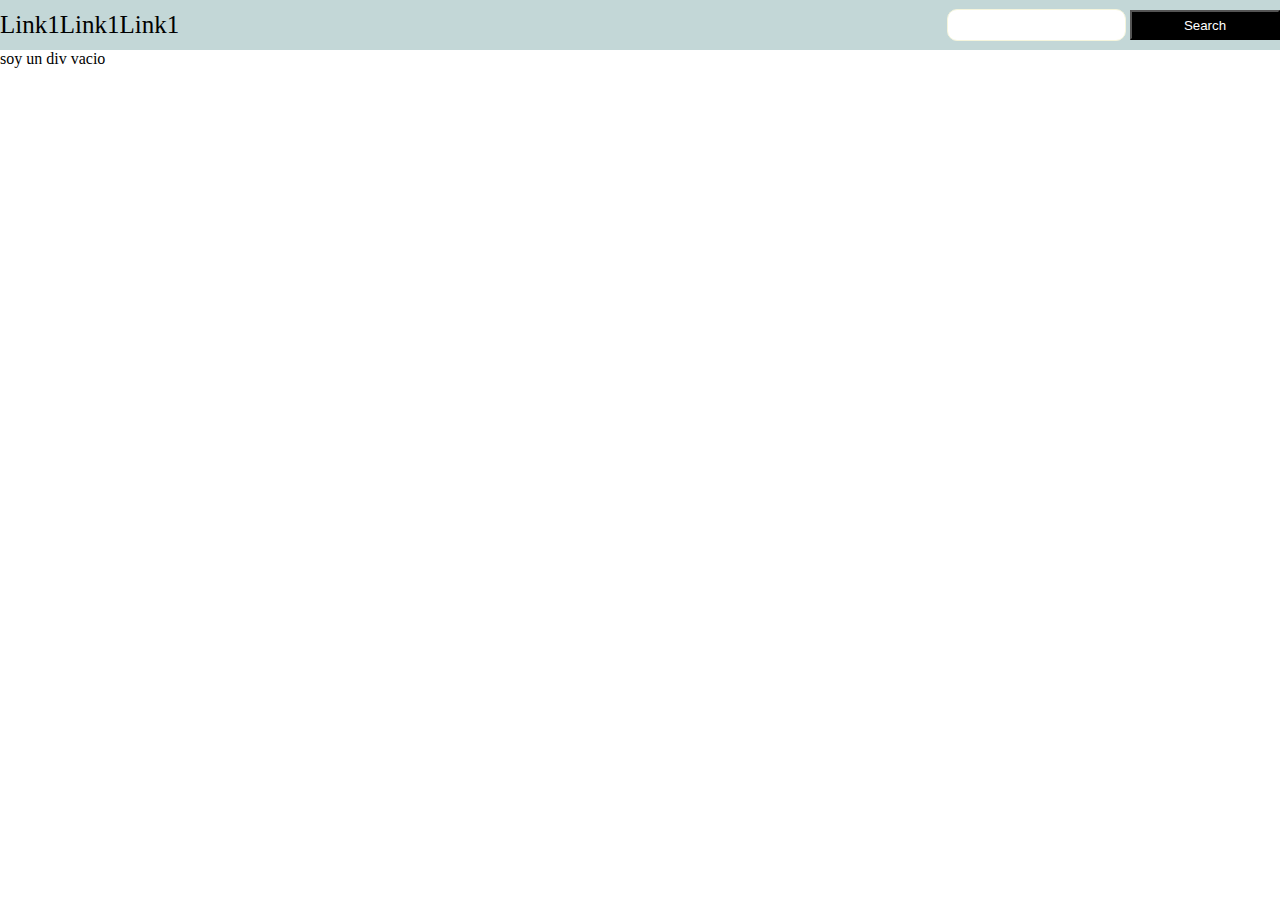
<file: index.html>
<!-- html5 -->
<!DOCTYPE html>
<html lang="es">
<head>
    <title>Clase2 - Angular</title>
    <link rel="stylesheet" href="./styles.css">

    <!--1 forma-->
    <script>
        /*codigo js*/

    </script>

    <!--2 forma: externo-->
    <!-- <script src="./js/script.js"></script> -->
</head>

<body>
    
    <main>
        <section class="search">
            <nav>
                <ul class="search__menuLink">
                    <li>
                        <a href="link">Link1</a>
                    </li>
                    <li>
                        <a href="link">Link1</a>
                    </li>
                    <li>
                        <a href="link">Link1</a>
                    </li>
                </ul>
            </nav>
            <form>
                <input type="text" id="seach_text">
                <button type="button" id="btnSearch">
                    Search
                </button>
            </form>
        </section>

        <section>
            <div id="info">soy un div vacio</div>
        </section>
    </main>
</body>
<script src="./js/eventos.js"></script>
</html>
</file>
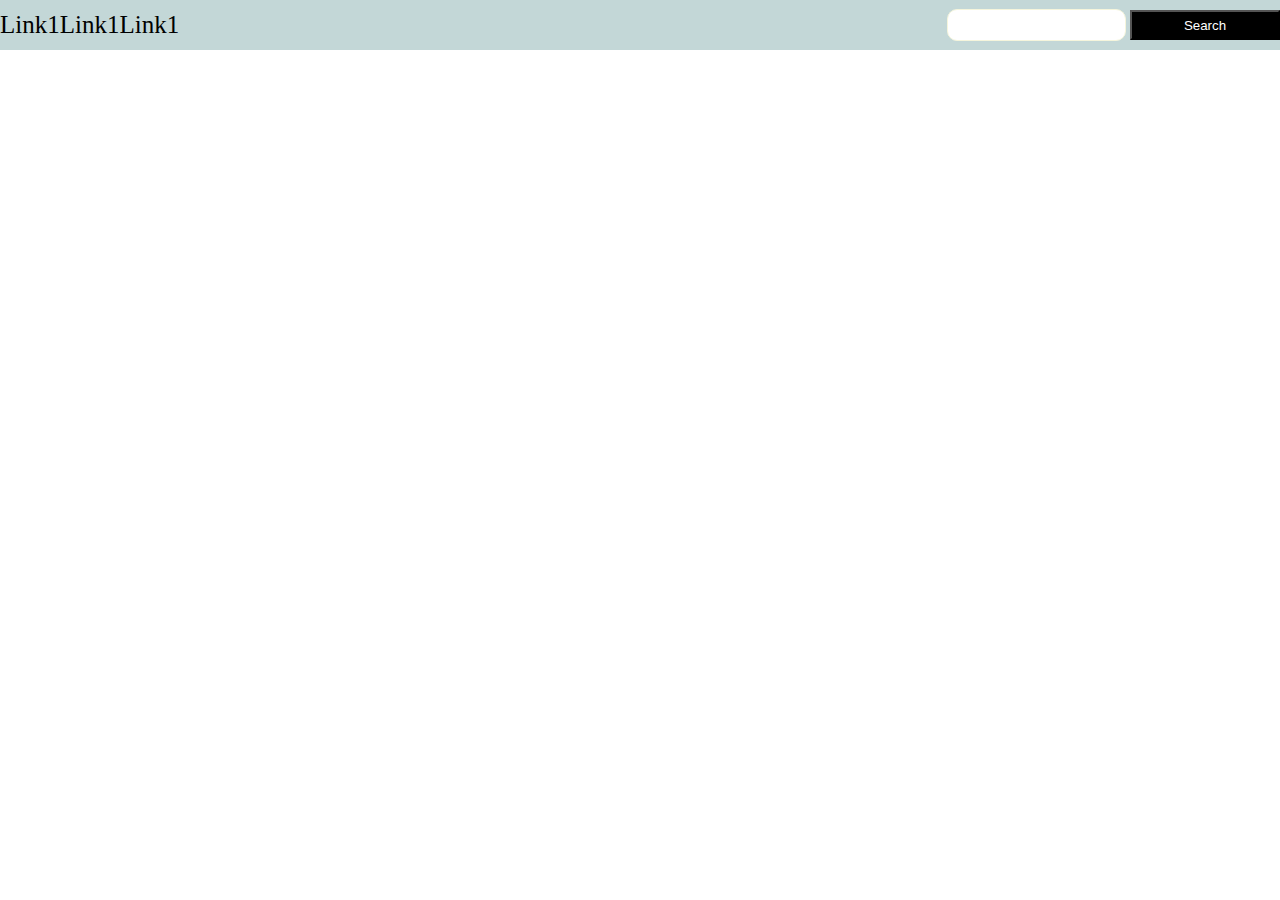
<file: css.html>
<!DOCTYPE html>
<html lang="en">

<head>
    <meta charset="UTF-8">
    <title>CSS</title>

    <!--forma 2: externo-->
    <link rel="stylesheet" href="./styles.css">
</head>

<body>
    <!--forma3: inline-->

    <!--
    <p style="font-size: 25px;">
        Soy un texto
    </p>
    <p class="texto25" style="font-size: 35px;" id="text25Id">
        Soy otro parrafo
    </p>
    <br>
    <img src="https://encrypted-tbn0.gstatic.com/images?q=tbn:ANd9GcTivkZt-cn9mZNTKG9QymsxkkKlw32SNdtVEPMsABKSh-A5YNE1xsZKdwHpdx7V62xg7mU&usqp=CAU"
        alt="Familia Simpson">
    <img src="https://encrypted-tbn0.gstatic.com/images?q=tbn:ANd9GcTivkZt-cn9mZNTKG9QymsxkkKlw32SNdtVEPMsABKSh-A5YNE1xsZKdwHpdx7V62xg7mU&usqp=CAU"
        alt="Familia Simpson">
    <img src="https://encrypted-tbn0.gstatic.com/images?q=tbn:ANd9GcTivkZt-cn9mZNTKG9QymsxkkKlw32SNdtVEPMsABKSh-A5YNE1xsZKdwHpdx7V62xg7mU&usqp=CAU"
        alt="Familia Simpson">
    
    <div class="caja1">
        Soy una caja
    </div>
    <div class="caja2">
        <p>Soy otra caja</p>
        <img src="https://encrypted-tbn0.gstatic.com/images?q=tbn:ANd9GcTivkZt-cn9mZNTKG9QymsxkkKlw32SNdtVEPMsABKSh-A5YNE1xsZKdwHpdx7V62xg7mU&usqp=CAU"
            alt="Familia Simpson"
            id="imgDiv">
    </div>

    <section>
        <p>
            Esto es strong > muy strong > importante.
        </p>
        <p>
            Esto es <i> realmente strong > muy strong > </i>
            importante.
        </p>
    </section>

    <article>
        <h1>
           T1
        </h1>
        <p>
            P1
        </p>
        <p>
            P2
        </p>
    </article>

    <section>
        <table id="tbl">
            <thead>
                <tr>
                    <th>
                        col1
                    </th>
                    <th>
                        col1
                    </th>
                    <th>
                        col1
                    </th>
                </tr>
            </thead>
            <tbody>
                <tr>
                    <td>
                        fila1
                    </td>
                    <td>
                        fila2
                    </td>
                    <td>
                        fila3
                    </td>
                </tr>
            </tbody>
        </table>
    </section>

    <section>
        <a href="https://www.google.com">Google</a>
        <a href="https://www.tematika.com">Tematika</a>
    </section>

    <section>
        <table id="tbl2">
            <thead>
                <tr>
                    <th>
                        col1
                    </th>
                    <th>
                        col1
                    </th>
                    <th>
                        col1
                    </th>
                </tr>
            </thead>
            <tbody>
                <tr>
                    <td>
                        fila1
                    </td>
                    <td>
                        fila2
                    </td>
                    <td>
                        fila3
                    </td>
                </tr>
                <tr>
                    <td>
                        fila1
                    </td>
                    <td>
                        fila2
                    </td>
                    <td>
                        fila3
                    </td>
                </tr>
                <tr>
                    <td>
                        fila1
                    </td>
                    <td>
                        fila2
                    </td>
                    <td>
                        fila3
                    </td>
                </tr>
                <tr>
                    <td>
                        fila1
                    </td>
                    <td>
                        fila2
                    </td>
                    <td>
                        fila3
                    </td>
                </tr>
                <tr>
                    <td>
                        fila1
                    </td>
                    <td>
                        fila2
                    </td>
                    <td>
                        fila3
                    </td>
                </tr>
                <tr>
                    <td>
                        fila1
                    </td>
                    <td>
                        fila2
                    </td>
                    <td>
                        fila3
                    </td>
                </tr>
            </tbody>
        </table>        
    </section>

    <section>
        <table id="tbl3">
            <thead>
                <tr>
                    <th>
                        col1
                    </th>
                    <th>
                        col1
                    </th>
                    <th>
                        col1
                    </th>
                </tr>
            </thead>
            <tbody>
                <tr>
                    <td>
                        fila1
                    </td>
                    <td>
                        fila2
                    </td>
                    <td>
                        fila3
                    </td>
                </tr>
                <tr>
                    <td>
                        fila1
                    </td>
                    <td>
                        fila2
                    </td>
                    <td>
                        fila3
                    </td>
                </tr>
                <tr>
                    <td>
                        fila1
                    </td>
                    <td>
                        fila2
                    </td>
                    <td>
                        fila3
                    </td>
                </tr>
                <tr>
                    <td>
                        fila1
                    </td>
                    <td>
                        fila2
                    </td>
                    <td>
                        fila3
                    </td>
                </tr>
                <tr>
                    <td>
                        fila1
                    </td>
                    <td>
                        fila2
                    </td>
                    <td>
                        fila3
                    </td>
                </tr>
                <tr>
                    <td>
                        fila1
                    </td>
                    <td>
                        fila2
                    </td>
                    <td>
                        fila3
                    </td>
                </tr>
            </tbody>
        </table>        
    </section>
-->
<!--
    <section>
        <div class="container">
            <ul class="links">
                <li>
                    <a>Link1</a>
                </li>
                <li>
                    <a>Link2</a>
                </li>
                <li>
                    <a>Link3</a>
                </li>
            </ul>
            <div>
                <img src="https://encrypted-tbn0.gstatic.com/images?q=tbn:ANd9GcTivkZt-cn9mZNTKG9QymsxkkKlw32SNdtVEPMsABKSh-A5YNE1xsZKdwHpdx7V62xg7mU&usqp=CAU"
                alt="Familia Simpson"
                >
            </div>
            <div>
                <img src="https://encrypted-tbn0.gstatic.com/images?q=tbn:ANd9GcTivkZt-cn9mZNTKG9QymsxkkKlw32SNdtVEPMsABKSh-A5YNE1xsZKdwHpdx7V62xg7mU&usqp=CAU"
                alt="Familia Simpson"
                >
            </div>
            <div>
                <img src="https://encrypted-tbn0.gstatic.com/images?q=tbn:ANd9GcTivkZt-cn9mZNTKG9QymsxkkKlw32SNdtVEPMsABKSh-A5YNE1xsZKdwHpdx7V62xg7mU&usqp=CAU"
                alt="Familia Simpson"
                >
            </div>
            <div>
                <img src="https://encrypted-tbn0.gstatic.com/images?q=tbn:ANd9GcTivkZt-cn9mZNTKG9QymsxkkKlw32SNdtVEPMsABKSh-A5YNE1xsZKdwHpdx7V62xg7mU&usqp=CAU"
                alt="Familia Simpson"
                >
            </div>
        </div>
    </section>
-->

    <section class="search">
        <nav>
            <ul class="search__menuLink">
                <li>
                    <a href="link">Link1</a>
                </li>
                <li>
                    <a href="link">Link1</a>
                </li>
                <li>
                    <a href="link">Link1</a>
                </li>
            </ul>
        </nav>
        <form>
            <input type="text" id="seach_text">
            <button>
                Search
            </button>
        </form>
    </section>
</body>

</html>
</file>
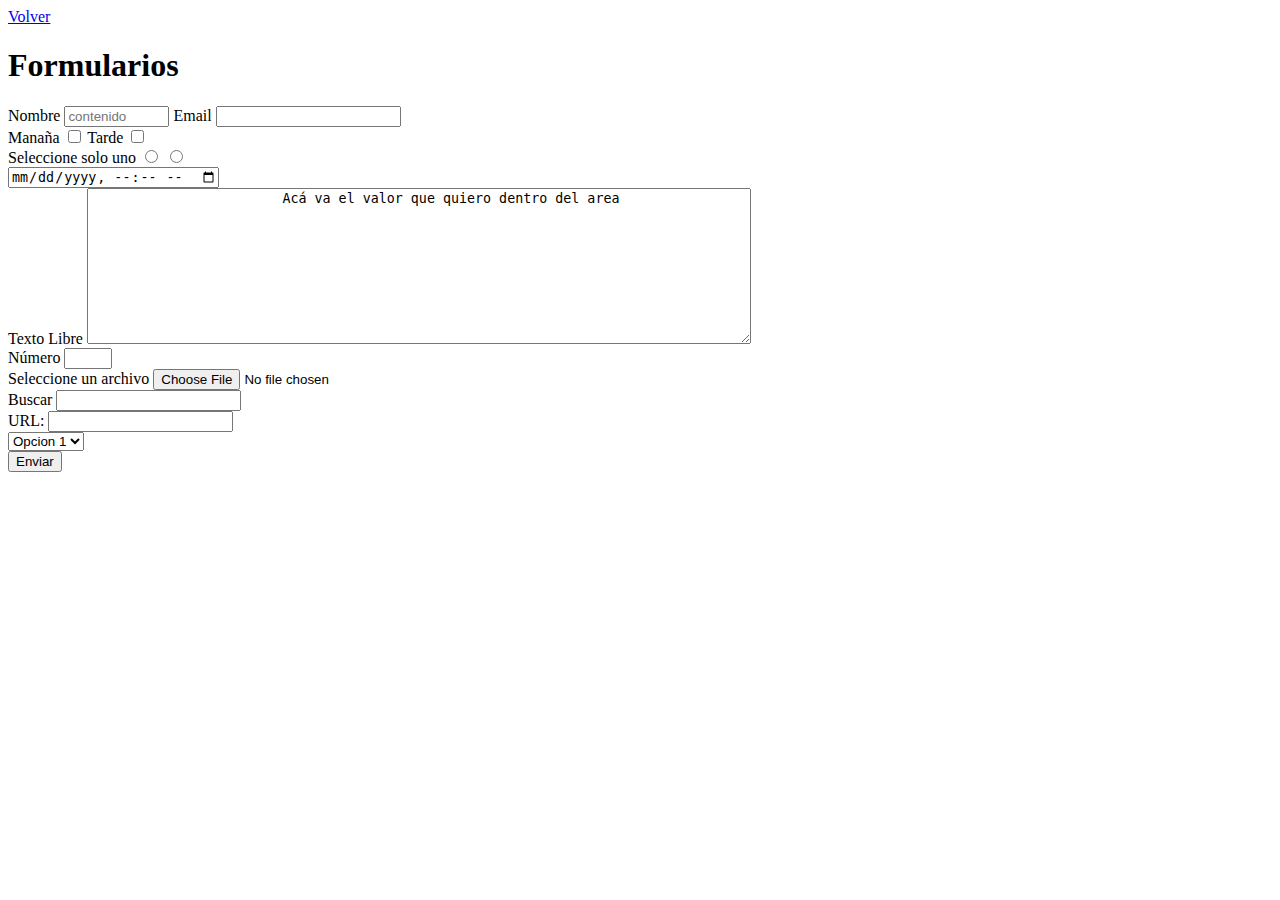
<file: formulario.html>
<!DOCTYPE html>
<html lang="en">

<head>
    <meta charset="UTF-8">
    <meta http-equiv="X-UA-Compatible" content="IE=edge">
    <meta name="viewport" content="width=device-width, initial-scale=1.0">
    <title>Document</title>
</head>

<body>

    <head> 
        <nav>
            <a href="./index.html">Volver</a>
        </nav>
    </head>

    <body>
        <header>

        </header>
        <main>
            <h1>Formularios</h1>

            <!--formularios-->
            <form action="http://127.0.0.1:5555/formulario.html"
                 method="GET" 
                 enctype="multipart/form-data">
                <label for="txtNombre">Nombre</labekl>
                    <input type="text" 
                        maxlength="10"
                        size="10"
                        name="nombre"                         
                        placeholder="contenido" 
                        value="" 
                        id="txtNombre">
                    <label for="email">Email</label>
                    <input type="email" 
                        name="email" 
                        id="email">
                    <!--opciones unicas/multiple-->
                    <br>
                    <label>Manaña</label>
                    <input type="checkbox" 
                        name="tm" 
                        value="0">
                    <label>Tarde</label>
                    <input type="checkbox" 
                        name="tt"
                        value="1">
                    <br>
                    <label>Seleccione solo uno</label>
                    <input type="radio" 
                        name="r"
                        value="r1">
                    <input type="radio" 
                        name="r" 
                        value="r2">
                    <br>

                    <!--fecha-->
                    <input type="datetime-local"
                        name="fecha">                    
                    <br>

                    <label>Texto Libre</label>
                    <textarea rows="10" cols="80">
                        Acá va el valor que quiero dentro del area
                    </textarea>
                    <br>
                    <label>Número</label>
                    <input type="number" 
                        name="edad"
                        min="0"
                        max="5">
                    <br>
                    <label for="file">Seleccione un archivo</label>
                    <input type="file" id="file" name="file">
                    <br>
                    <label>Buscar</label>
                    <input type="search"> 
                    <br>
                    <label>URL:</label>
                    <input type="url" name="url">
                    <br>

                    <select name="opcion">
                        <option value="op1">Opcion 1</option>
                        <option value="op2">Opcion 2</option>
                    </select>
                    <br>    
                    <!--boton par enviar la informacion-->
                    <input type="submit" value="Enviar">
            </form>
        </main>
    </body>
</body>

</html>
</file>
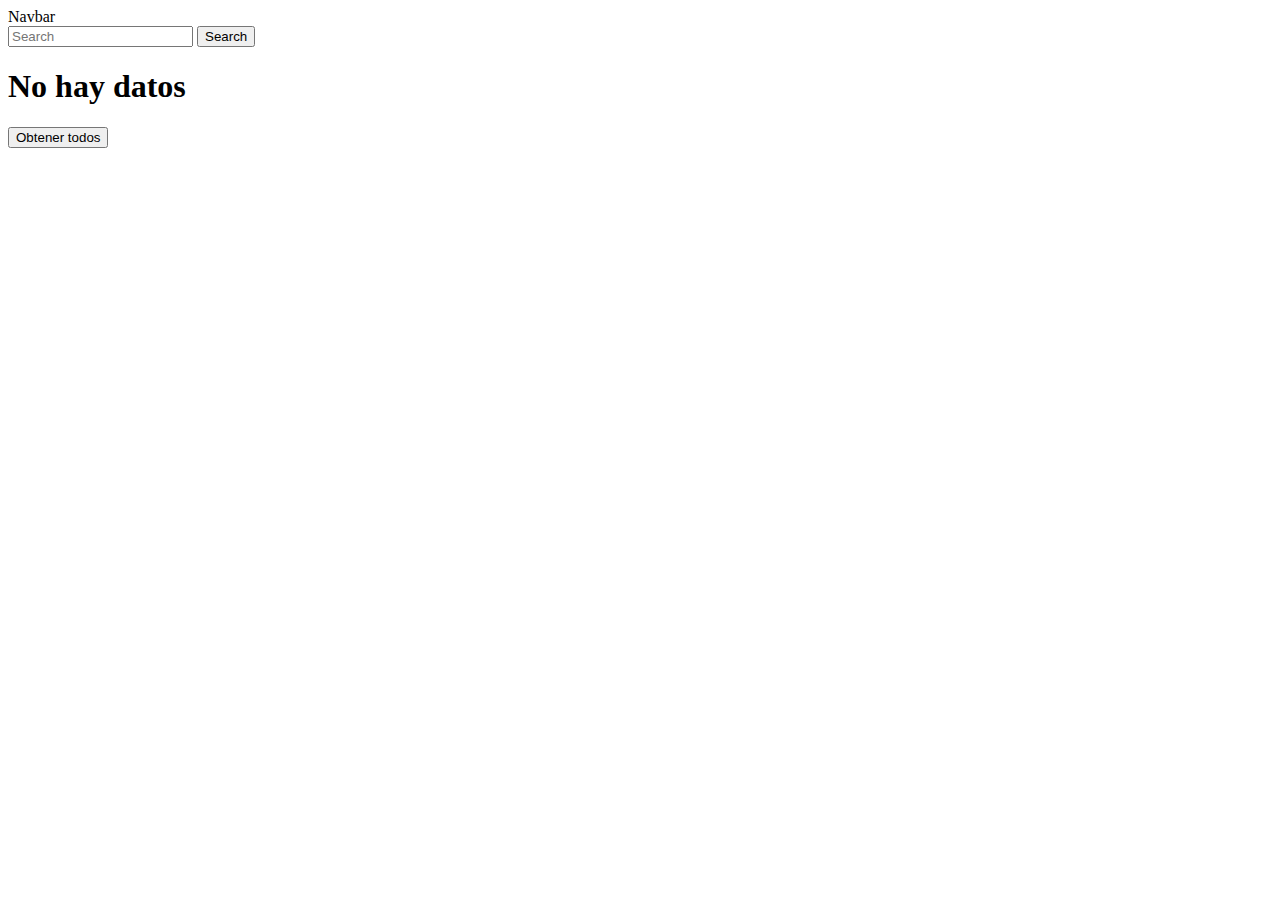
<file: users.html>
<!DOCTYPE html>
<html lang="en">
<head>
    <meta charset="UTF-8">
    <meta http-equiv="X-UA-Compatible" content="IE=edge">
    <meta name="viewport" content="width=device-width, initial-scale=1.0">
    <title>Document</title>
    <!--agrego css-->
    <link href="https://cdn.jsdelivr.net/npm/bootstrap@5.0.2/dist/css/bootstrap.min.css" rel="stylesheet" integrity="sha384-EVSTQN3/azprG1Anm3QDgpJLIm9Nao0Yz1ztcQTwFspd3yD65VohhpuuCOmLASjC" crossorigin="anonymous">
</head>
<body>
    <div id="navbar"></div>
    <div class="container">
        <div class="row justify-content-center">
            <div class="col-sm-12 col-md-10 col-lg-6 col-xl-4 col-xxl-8">
                <div id="users">
            </div>
        </div>
    </div>
</body>
<script src="https://cdn.jsdelivr.net/npm/bootstrap@5.0.2/dist/js/bootstrap.bundle.min.js" integrity="sha384-MrcW6ZMFYlzcLA8Nl+NtUVF0sA7MsXsP1UyJoMp4YLEuNSfAP+JcXn/tWtIaxVXM" crossorigin="anonymous"></script>
<script src="./services/search-service.js"></script>
<script src="./components/user.js"></script>
<script src="./components/navbar.js"></script>
<script src="./js/index.js"></script>
<script src="./js/arrays.js"></script>
</html>
</file>
<file: styles.css>
/*codigo css*/
/*definir clases*/
.texto25 {
    font-size: 25px;
    display: inline;
    color: blueviolet;
    font-weight: bold;
    font-style: italic;
}
#text25Id {
    font-size: 45px;
}

p {
    font-size: 25px !important;
}

#imagen {
    width: 100px;
    border-radius: 10px 20px 15px 30px;
}

/*<img> es un selector*/
img {
    width: 100px;
    border-radius: 10px 20px 15px 30px; 
}

.caja1 {
    border: 5px solid red;
    font-size: 25px;
    margin: 10px;
    padding: 5px;
    height: 100px;
    width: 100px;
    box-sizing: border-box;/*defecto*/
}

.caja2 img {
    width: 50px;
}

div img {
    width: 60px;
}

div img#imgDiv {
    width: 150px;
}

section > p {
    color:blue
}

h1 + p {
    color:green;
}

article h1 ~ p {
    color:green;
}

section table > tbody {
    background-color: aquamarine;
}

a {
    text-decoration: none;
}
a:link {
    color: brown;   
    font-size: 30px;
}

a:visited {
    color: yellow;
}

a:hover {
    color: rgba(168, 90, 45, 0.354);
}

a:active {
    color: black;
}

/*nth?*/
#tbl2 tbody tr:last-child {
    font-size: 35px;
}

#tbl2 tbody tr:first-child {
    font-size: 15px;
}

#tbl2 tbody tr:nth-child(odd) {
    font-size: 25px;
    color: white;
    background-color: blue;
}

#tbl2 tbody tr:nth-child(even) {
    font-size: 25px;
    color: white;
    background-color: rgb(0, 238, 255);
}

#tbl3 tbody tr:nth-child(3n + 2) {
    background-color: rgb(255, 136, 0);
}

.links {
    list-style-type: lower-roman ;
}

.container {
    display: flex;
    flex-direction: row;
    flex-wrap: wrap;
    height: 500px;
    border: 1px solid black;
    align-items: flex-start;
}
.container img {
    padding: 5px;
    width: 150px;
}
/*
@media only screen and (max-width: 500px) {
    .container {
        display: flex;
        flex-direction: column;
    }
}
*/
* {
    margin: 0px;
    padding: 0px;
}

.search {
    background-color: rgb(195, 215, 215);
    display: flex;
    justify-content: space-between;
    align-items: center;
    height: 50px;
}
.search form > button{
    color: rgb(255, 255, 255);
    background-color: rgb(0, 0, 0);
    width: 150px;
    height: 30px;
}

.search form > input#seach_text{
    height: 30px;
    border-radius: 10px;
    border: 1px solid beige;
}
.search__menuLink {
    display: flex;
}

.search__menuLink li {
    color:red;
    font-size: 20px;
    list-style-type: none;
}


.search__menuLink li  a{
    font-size: 25px;
    color: black;
    text-transform: capitalize;
}

.search__menuLink li a:hover{
    font-size: 27px;
    color: rgb(0, 0, 0);
}
</file>
